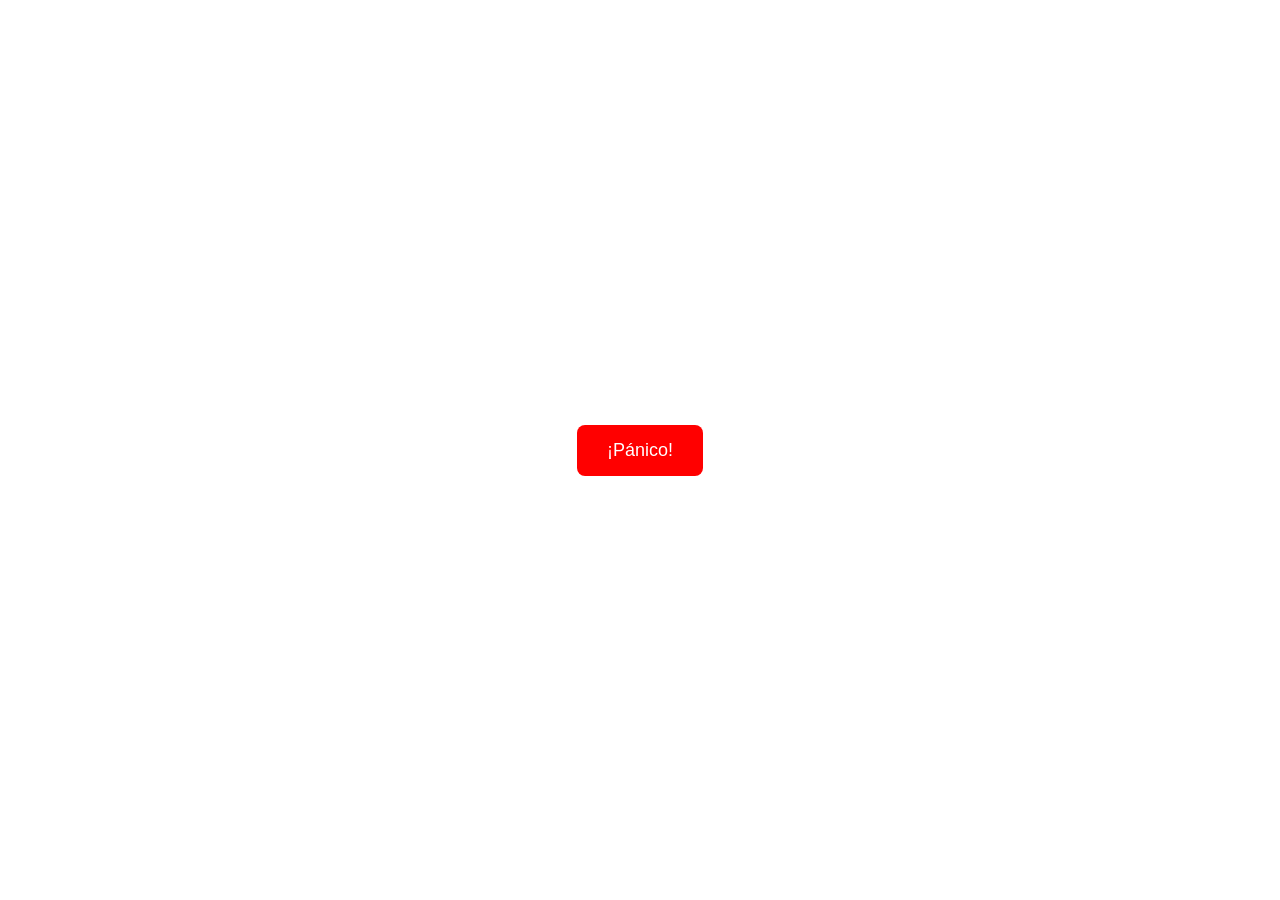
<file: index.html>
<!DOCTYPE html>
<html lang="en">
<head>
    <meta charset="UTF-8">
    <meta name="viewport" content="width=device-width, initial-scale=1.0">
    <title>Botón de Pánico</title>
    <link rel="stylesheet" href="styles.css">
<script type="text/javascript" src="https://tiiny.host/ad-script.js"></script><script defer data-domain="panicbutton.tiiny.site" src="https://analytics.tiiny.site/js/plausible.js"></script></head>
<body>
    <button id="panicButton">¡Pánico!</button>
    <script src="script.js"></script>
</body>
</html>
</file>
<file: styles.css>
body {
    font-family: Arial, sans-serif;
    display: flex;
    justify-content: center;
    align-items: center;
    height: 100vh;
    margin: 0;
}

#panicButton {
    padding: 15px 30px;
    font-size: 18px;
    background-color: red;
    color: white;
    border: none;
    border-radius: 8px;
    cursor: pointer;
    outline: none;
}

#panicButton:hover {
    background-color: darkred;
}
</file>
